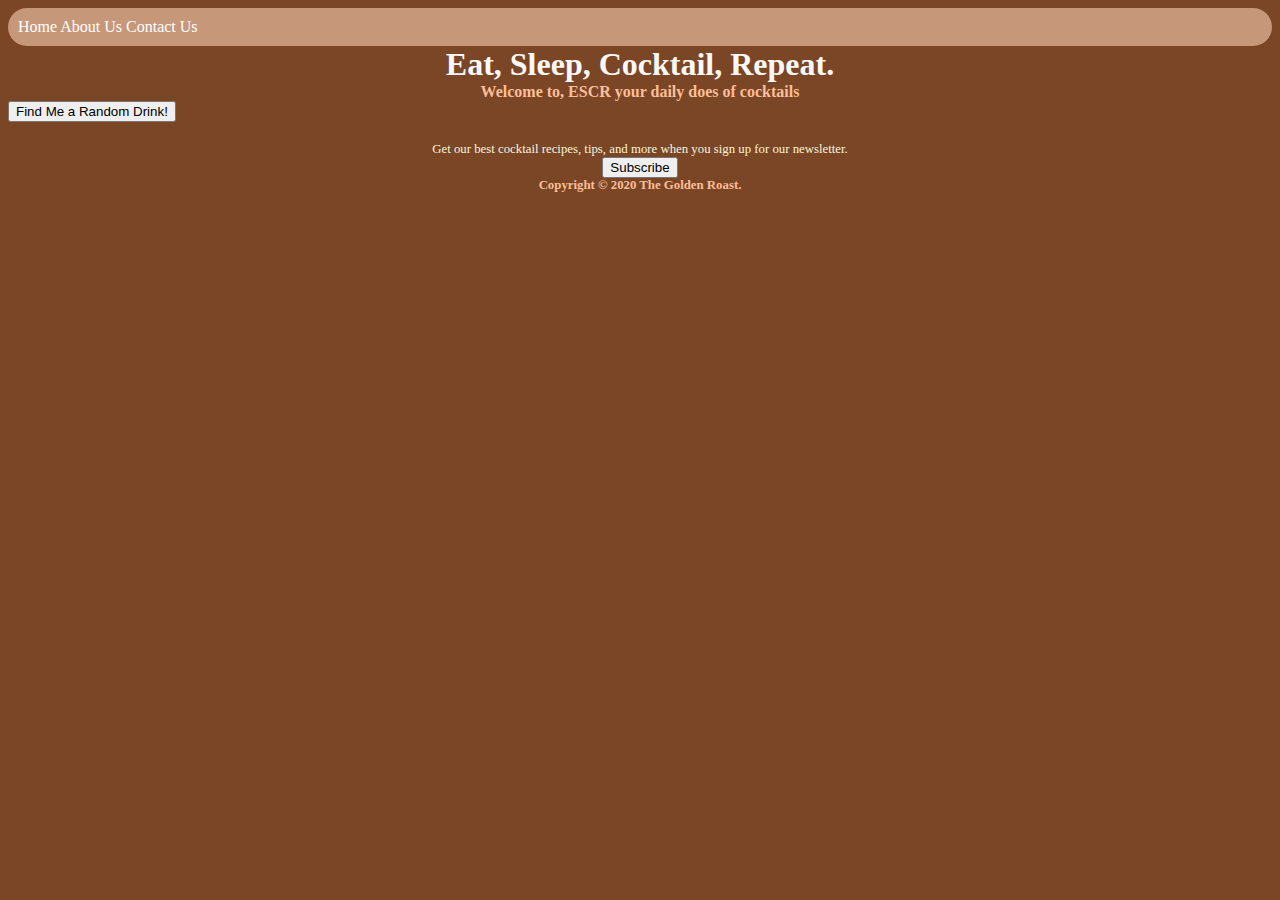
<file: index.html>
<!DOCTYPE html>
<html lang="en">
  <head>
    <meta charset="UTF-8" />
    <meta http-equiv="X-UA-Compatible" content="IE=edge" />
    <meta name="viewport" content="width=device-width, initial-scale=1.0" />
    <link rel="stylesheet" href="style.css" />
    <title>Eat, Sleep, Cocktail, Repeat.</title>
  </head>
  <body id="content">
    <header>
      <a href="index.html">Home</a>
      <a href="about.html">About Us</a>
      <a href="contact.html">Contact Us</a>
    </header>
    <h1>Eat, Sleep, Cocktail, Repeat.</h1>
    <p>Welcome to, ESCR your daily does of cocktails</p>
    <!-- <form action=""></form> -->
    <div id="random-drink-result"></div>
    <form>
      <input id="lucky" type="button" value="Find Me a Random Drink!" />
    </form>
  </div>
    <footer>
      Get our best cocktail recipes, tips, and more when you sign up for our
      newsletter.
      <form>
        <input type="submit" value="Subscribe" />
      </form>
    
        <p>Copyright &copy; 2020 The Golden Roast.</p>
      
    
    </footer>
  </body>
  <script src="main.js"></script>
</html>
</file>
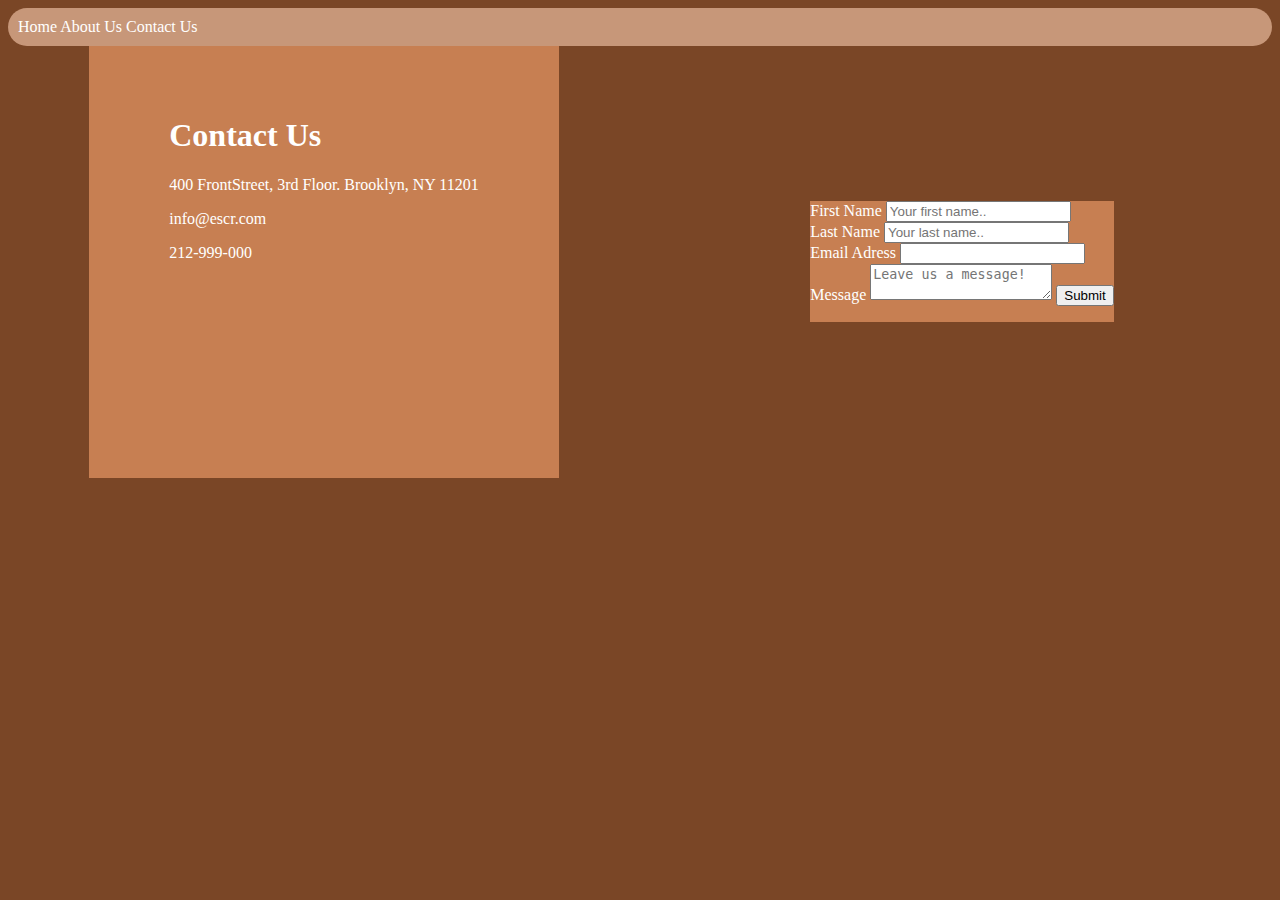
<file: contact.html>
<html>
  <link rel="stylesheet" href="contact.css" />
  <body>
    <header>
      <a href="index.html">Home</a>
      <a href="about.html">About Us</a>
      <a href="contact.html">Contact Us</a>
    </header>

    <div class="main-div">
      <div id="info" class="contact-us">
        <h1>Contact Us</h1>
        <p>400 FrontStreet, 3rd Floor. Brooklyn, NY 11201</p>
        <p>info@escr.com</p>
        <p>212-999-000</p>
      </div>

      <div id="info" class="contact-form">
        <form action="submit">
          <label for="fname">First Name</label>
          <input
            type="text"
            id="firt-name"
            name="firstname"
            placeholder="Your first name.."
          />
          <br />
          <label for="lname">Last Name</label>
          <input
            type="text"
            id="lname"
            name="lastname"
            placeholder="Your last name.."
          />
          <br />
          <label for="Email">Email Adress</label>
          <input type="email" />
          <br />
          <label for="message">Message</label>
          <textarea name="message" placeholder="Leave us a message!"></textarea>

          <input type="submit" value="Submit" />
        </form>
      </div>
    </div>
  </body>
</html>
</file>
<file: style.css>
body {
  background-color: #7a4626;
  /* text-align: center; */
}
header {
  padding: 10px;
  background: #c79779;
  border-radius: 25px;
}
button {
  text-align: center;
}

div {
  background-color: #7a4626;
  text-align: center;
  grid-area: sidebar;
}
a:hover {
  color: #f1b6b1;
}
a {
  color: white;
  text-align: right;

  text-decoration: none;
}

h1 {
  font-size: 2em;
  font-weight: bold;
  margin: 0;
  text-align: center;
  color: #f8f8f8;
}
p {
  font-size: 1em;
  font-weight: bold;
  margin: 0;
  text-align: center;
  color: #fabe98;
}

footer {
  font-size: 0.8em;
  text-align: center;
  color: beige;
  margin-top: 20px;
}

img {
  width: 400px;
  height: 400px;
}
@media (max-width: 480px) {
  header {
    /* overflow: clip; */
    /* background-repeat: no-repeat;
    background-size: cover;
    margin-left: auto;
    margin-right: auto;
    width: fit-content; */
  }
  img {
    width: 200px;
    height: 200px;
    border-radius: 25px;
  }
  h1 {
    font-size: 25px;
  }
  header,
  h1,
  footer,
  p {
    text-align: wrap;
    position: static;
    overflow-wrap: break-word;
  }
  div {
    grid-template-columns: 1fr;
    width: 324px;
  }
  #random-drink-result {
    background-color: "#472916";
    border-radius: 25px;
  }
  footer {
    padding: 25px;
    text-align: center;
  }
}
</file>
<file: contact.css>
body {
  background-color: #7a4626;
  /* text-align: center; */
  color: white;
  font-family: "Optima", "sans-serif";
}
header {
  padding: 10px;
  background: #c79779;
  border-radius: 25px;
}
a:hover {
  color: #f1b6b1;
}
a {
  color: white;
  text-align: right;

  text-decoration: none;
}
.contact-us {
  text-align: left;
  padding-top: 50px;
  padding-right: 80px;
  padding-bottom: 200px;
  padding-left: 80px;
}
#contact-form {
  padding-top: 60px;
  padding-right: 80px;
  padding-bottom: 200px;
  padding-left: 80px;
}
.main-div {
  display: grid;
  grid-template-columns: 50% auto;
  grid-gap: 12px;
  /* border-radius: 10px solid green; */
}
#info {
  margin: auto;
  background-color: #c77f52;
}
</file>
